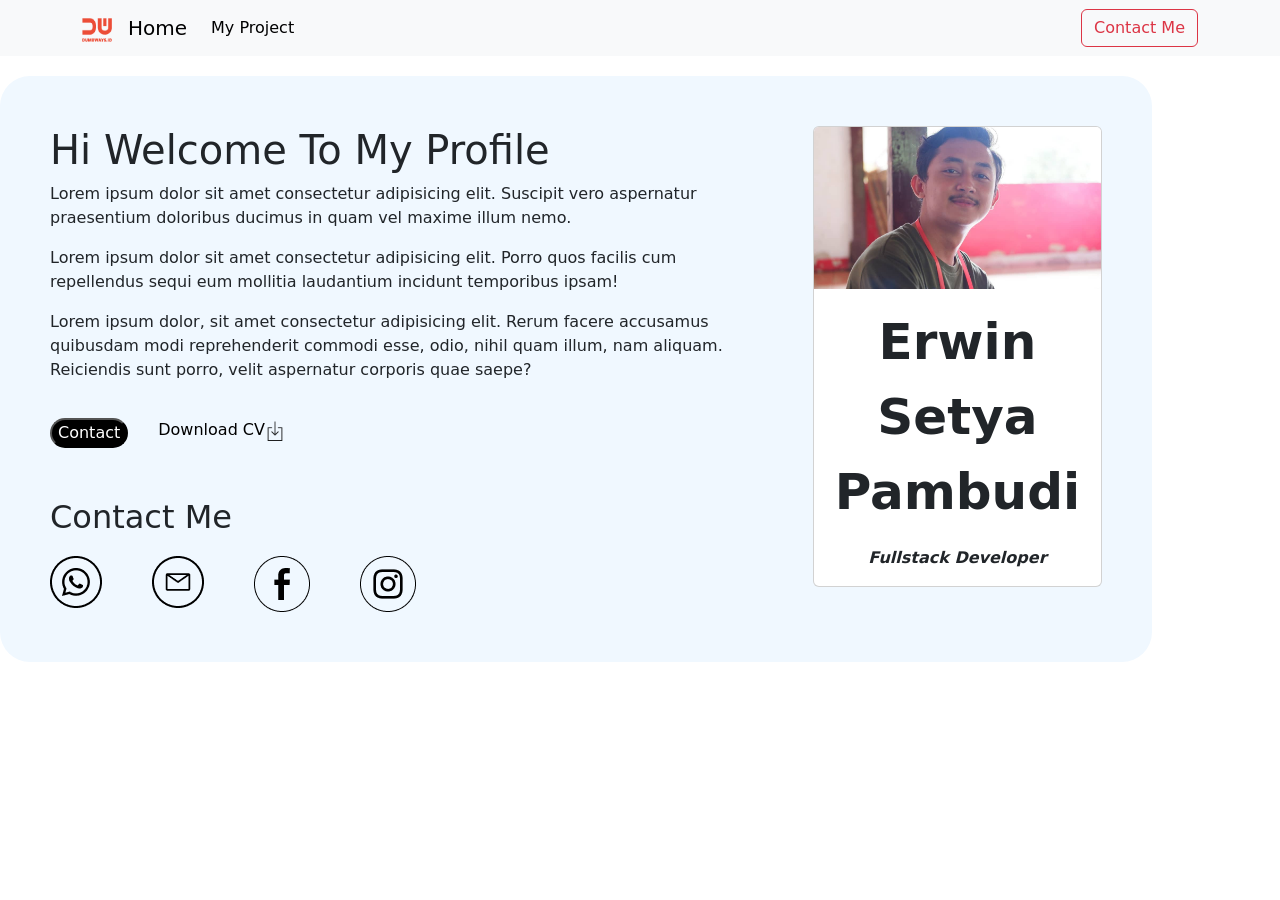
<file: index.html>
<!DOCTYPE html>
<html lang="en">
  <head>
    <meta charset="UTF-8" />
    <meta name="viewport" content="width=device-width, initial-scale=1.0" />
    <link
      rel="stylesheet"
      href="https://cdn.jsdelivr.net/npm/bootstrap@5.3.5/dist/css/bootstrap.min.css"
    />
    <link rel="stylesheet" href="assets/style/style.css" />
    <title>Greeting Card</title>
  </head>
  <body>
    <!-- NAVBAR -->
    <nav class="navbar navbar-expand-lg bg-body-tertiary">
      <div class="container">
        <a class="navbar-brand" href="#">
          <img
            src="assets/img/logo.png"
            alt="Bootstrap"
            width="30"
            height="24"
          />
        </a>
        <a class="navbar-brand" href="index.html">Home</a>
        <button
          class="navbar-toggler"
          type="button"
          data-bs-toggle="collapse"
          data-bs-target="#navbarSupportedContent"
          aria-controls="navbarSupportedContent"
          aria-expanded="false"
          aria-label="Toggle navigation"
        >
          <span class="navbar-toggler-icon"></span>
        </button>
        <div class="collapse navbar-collapse" id="navbarSupportedContent">
          <ul class="navbar-nav me-auto mb-2 mb-lg-0">
            <li class="nav-item">
              <a class="nav-link active" aria-current="page" href="#"
                >My Project</a
              >
            </li>
          </ul>
          <form class="d-flex" role="search" action="contact.html">
            <button class="btn btn-outline-danger" type="submit">
              Contact Me
            </button>
          </form>
        </div>
      </div>
    </nav>
    <!-- MAIN CONTENT -->
    <main class="main-content">
      <section class="introduction">
        <div class="what-i-do">
          <h1>Hi Welcome To My Profile</h1>

          <p>
            Lorem ipsum dolor sit amet consectetur adipisicing elit. Suscipit
            vero aspernatur praesentium doloribus ducimus in quam vel maxime
            illum nemo.
          </p>

          <p>
            Lorem ipsum dolor sit amet consectetur adipisicing elit. Porro quos
            facilis cum repellendus sequi eum mollitia laudantium incidunt
            temporibus ipsam!
          </p>

          <p>
            Lorem ipsum dolor, sit amet consectetur adipisicing elit. Rerum
            facere accusamus quibusdam modi reprehenderit commodi esse, odio,
            nihil quam illum, nam aliquam. Reiciendis sunt porro, velit
            aspernatur corporis quae saepe?
          </p>

          <div class="contact">
            <button>Contact</button>
            <a href="#"
              >Download CV<img
                src="assets/img/loo-download.png"
                width="20"
                height="20"
                alt=""
            /></a>
          </div>

          <div>
            <h2>Contact Me</h2>
            <div class="social-media">
              <a href=""
                ><img src="assets/img/whatsapp.png" alt="Whatsapp"
              /></a>
              <a href=""><img src="assets/img/mail.png" alt="Email" /></a>
              <a href=""
                ><img src="assets/img/facebook.png" alt="Facebook"
              /></a>
              <a href=""
                ><img src="assets/img/instagram.png" alt="Instagram"
              /></a>
            </div>
          </div>
        </div>
      </section>
      <section class="card-section">
        <div class="card" style="width: 100%">
          <img
            src="assets/img/Foto Profil.jpg"
            class="card-img-top"
            alt="..."
          />
          <div class="card-body">
            <p class="card-text" style="text-align: center; font-size: 50px">
              <b>Erwin Setya Pambudi</b>
            </p>
            <p class="card-text" style="text-align: center">
              <i><b>Fullstack Developer</b></i>
            </p>
          </div>
        </div>
      </section>
    </main>

    <script src="https://cdn.jsdelivr.net/npm/bootstrap@5.3.5/dist/js/bootstrap.bundle.min.js
"></script>
  </body>
</html>
</file>
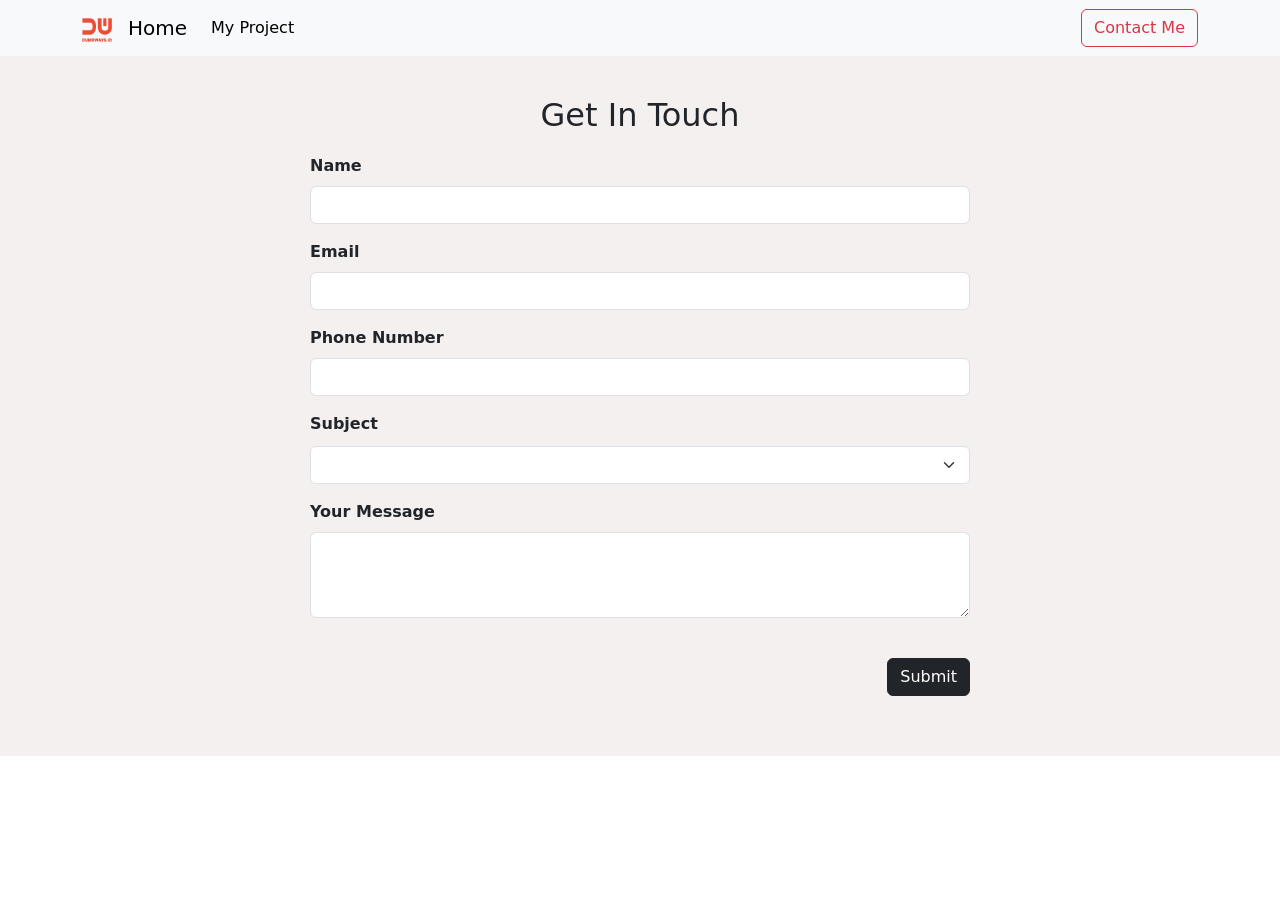
<file: contact.html>
<!DOCTYPE html>
<html lang="en">
  <head>
    <meta charset="UTF-8" />
    <meta name="viewport" content="width=device-width, initial-scale=1.0" />
    <link
      rel="stylesheet"
      href="https://cdn.jsdelivr.net/npm/bootstrap@5.3.5/dist/css/bootstrap.min.css"
    />
    <link rel="stylesheet" href="assets/style/style.css" />
    <title>Contact Me</title>
  </head>
  <body>
    <!-- NAVBAR -->
    <nav class="navbar navbar-expand-lg bg-body-tertiary">
      <div class="container">
        <a class="navbar-brand" href="#">
          <img
            src="assets/img/logo.png"
            alt="Bootstrap"
            width="30"
            height="24"
          />
        </a>
        <a class="navbar-brand" href="index.html">Home</a>
        <button
          class="navbar-toggler"
          type="button"
          data-bs-toggle="collapse"
          data-bs-target="#navbarSupportedContent"
          aria-controls="navbarSupportedContent"
          aria-expanded="false"
          aria-label="Toggle navigation"
        >
          <span class="navbar-toggler-icon"></span>
        </button>
        <div class="collapse navbar-collapse" id="navbarSupportedContent">
          <ul class="navbar-nav me-auto mb-2 mb-lg-0">
            <li class="nav-item">
              <a class="nav-link active" aria-current="page" href="#"
                >My Project</a
              >
            </li>
          </ul>
          <form class="d-flex" role="search" href="contact.html">
            <button class="btn btn-outline-danger" type="submit">
              Contact Me
            </button>
          </form>
        </div>
      </div>
    </nav>
    <!-- MAIN CONTENT -->
    <main>
      <div class="container-contact">
      <div class="contact-me">
        <h2 style="text-align: center; margin-top: 20px; margin-bottom: 20px">
          Get In Touch
        </h2>
        <div class="mb-3" style="font-weight: bold;">
          <label for="exampleFormControlInput1" class="form-label">Name</label>
          <input
            type="text"
            class="form-control"
            id="exampleFormControlInput1"
            placeholder=""
          />
        </div>
        <div class="mb-3" style="font-weight: bold;">
          <label for="exampleFormControlInput2" class="form-label">Email</label>
          <input
            type="email"
            class="form-control"
            id="exampleFormControlInput2"
            placeholder=""
          />
        </div>
        <div class="mb-3" style="font-weight: bold;">
          <label for="exampleFormControlInput3" class="form-label"
            >Phone Number</label
          >
          <input
            type="telephone"
            class="form-control"
            id="exampleFormControlInput3"
            placeholder=""
          />
        </div>
        <label for="subject" style="margin-bottom: 10px; font-weight: bold;">Subject</label>
        <select
          class="form-select form-select mb-3"
          aria-label="Large select example"
          name="subject"
          id="subject"
        >
          <option selected></option>
          <option value="1">Fullstack Dev</option>
          <option value="2">Front End Dev</option>
          <option value="3">Back End Dev</option>
        </select>

        <div class="mb-3" style="font-weight: bold;">
          <label for="exampleFormControlTextarea1" class="form-label"
            >Your Message</label
          >
          <textarea
            class="form-control"
            id="exampleFormControlTextarea1"
            rows="3"
          ></textarea>
        </div>
        <div class="button-submit">
          <input class="btn btn-dark" type="submit" value="Submit" />
        </div>
      </div>
    </div>
    </main>

    <script src="https://cdn.jsdelivr.net/npm/bootstrap@5.3.5/dist/js/bootstrap.bundle.min.js
"></script>
  </body>
</html>
</file>
<file: assets/style/style.css>
body {
  margin: 0;
}
/* INDEKS HTML */
.main-content {
  display: flex;
  padding: 50px;
  gap: 40px;
  background-color: aliceblue;
  border-radius: 30px;
  width: 90%;
  margin-top: 20px;
  justify-self: center;
}

.introduction {
  flex: 2.5;
}
.card-section {
  flex: 1;
}

.contact {
  gap: 30px;
  display: inline-flex;
  margin-bottom: 50px;
  margin-top: 20px;
}

.contact button {
  border-radius: 20px;
  background-color: black;
  color: white;
  width: auto;
  height: auto;
}

.contact a {
  text-decoration: none;
  color: black;
}

.social-media {
  display: flex;
  gap: 50px;
  margin-top: 20px;
}

/* CONTACT HTML */

.container-contact {
  background-color: rgb(245, 240, 240);
  margin-top: 0;
}
.contact-me {
  width: 700px;
  margin: 0px auto;
  padding: 20px;
  border-radius: 20px;
}
.button-submit {
  text-align: end;
  margin: 40px 0;
}
</file>
